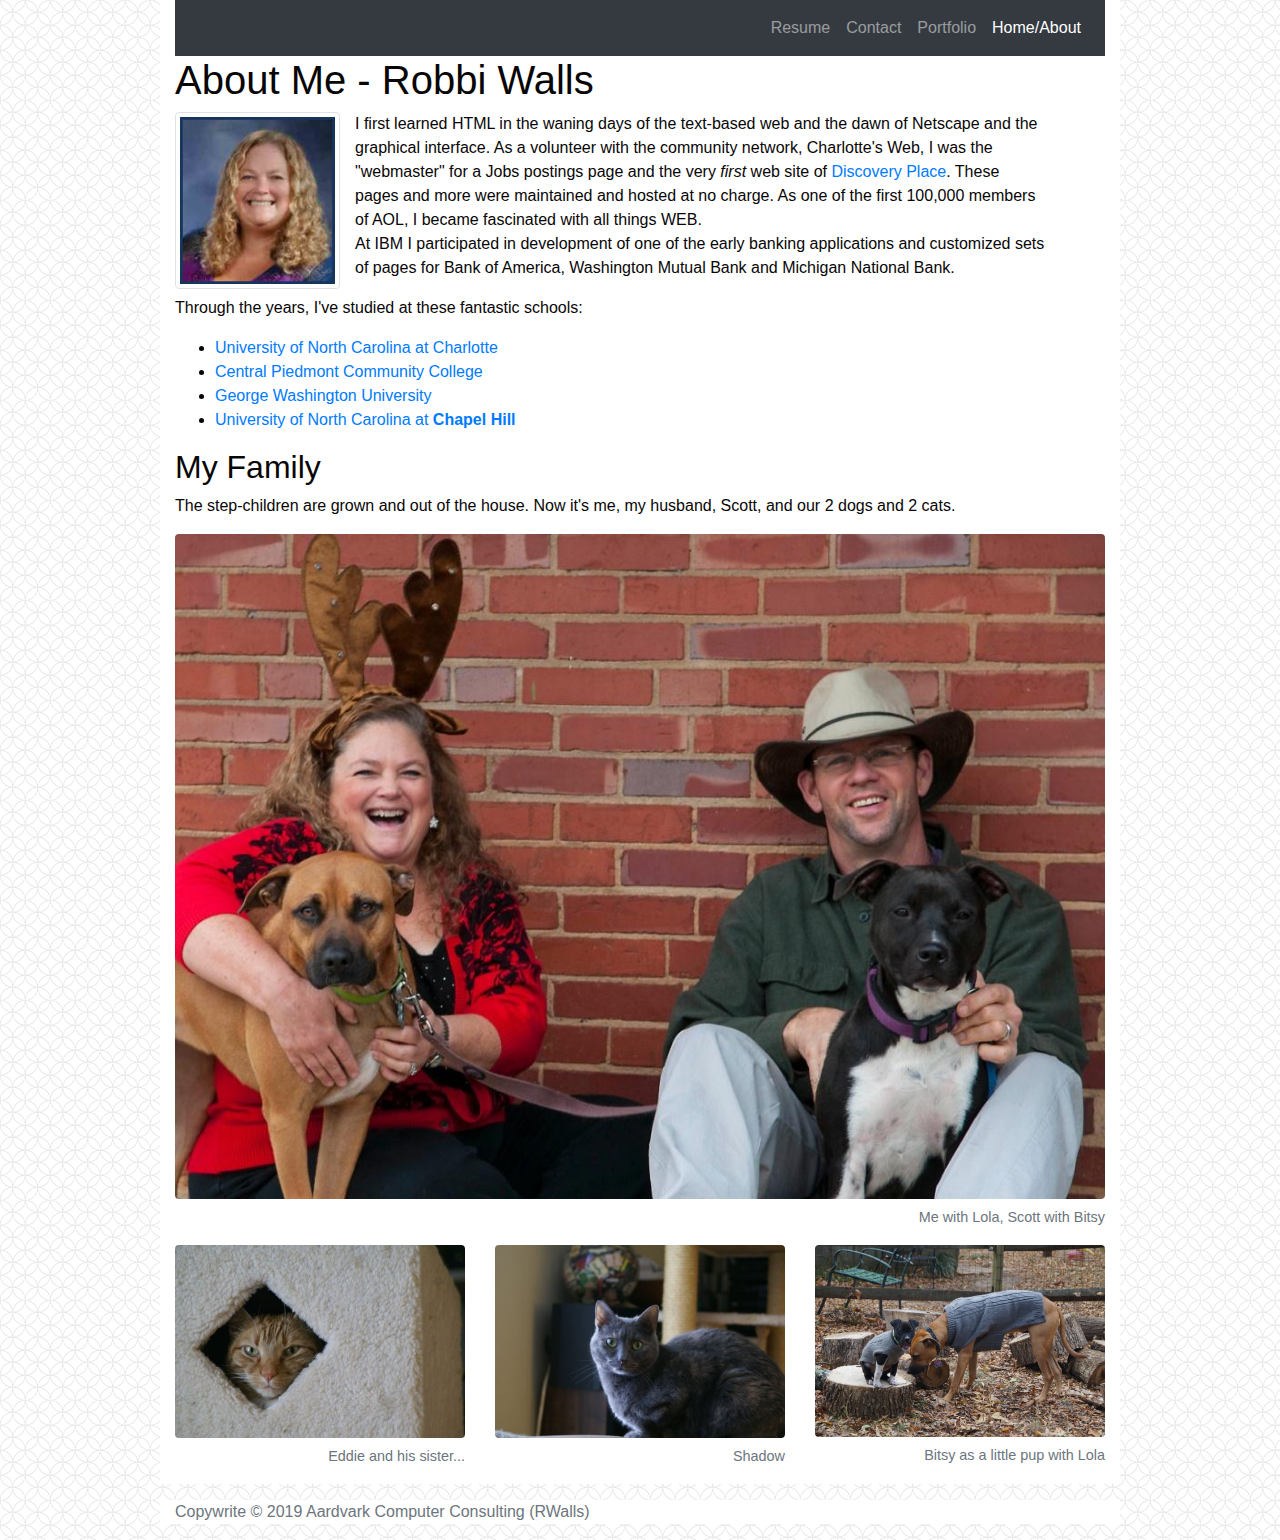
<file: index.html>
<!DOCTYPE html>
<html lang="en">
<head>
  <meta charset="utf-8">
  <meta name="viewport" content="width=device-width, initial-scale=1">
  <link rel="stylesheet" href="https://stackpath.bootstrapcdn.com/bootstrap/4.3.1/css/bootstrap.min.css"
    integrity="sha384-ggOyR0iXCbMQv3Xipma34MD+dH/1fQ784/j6cY/iJTQUOhcWr7x9JvoRxT2MZw1T" crossorigin="anonymous">

  <!-- favicon -->
  <link rel="apple-touch-icon" sizes="180x180" href="assets/images/apple-touch-icon.png">
  <link rel="icon" type="image/png" sizes="32x32" href="assets/images/favicon-32x32.png">
  <link rel="icon" type="image/png" sizes="16x16" href="assets/images/favicon-16x16.png">
  <link rel="manifest" href="/site.webmanifest">

  <title>Website of Robbi Walls</title>
</head>

<body>
  <div class="container">
    <!-- contain the page sans footer -->
    <!-- Navbar -->
    <nav class="navbar navbar-expand-lg navbar-dark bg-dark">
      <button class="navbar-toggler" type="button" data-toggle="collapse" data-target="#navbarSupportedContent"
        aria-controls="navbarSupportedContent" aria-expanded="false" aria-label="Toggle navigation">
        <span class="navbar-toggler-icon"></span>
      </button>
      <div class="collapse navbar-collapse" id="navbarSupportedContent">
        <ul class="navbar-nav ml-auto">
          <li class="nav-item"><a class="nav-link" href="Resume_RWalls_Sep2019.pdf">Resume</a></li>
          <li class="nav-item"><a class="nav-link" href="contact.html">Contact</a></li>
          <li class="nav-item"><a class="nav-link" href="portfolio.html">Portfolio</a></li>
          <li class="nav-item active"><a class="nav-link" href="index.html">Home/About <span class="sr-only">(current)</span></a></li>
        </ul>
      </div>
    </nav>

    <div class="row">
      <div class="col-md-12">
        <h1>About Me - Robbi Walls</h1>
      </div>
    </div>
    <div class="row">
      <div class="col-md-3">
        <img src="assets/images/RMWalls2.jpg" alt="Headshot of Robbi" class="img-thumbnail">
      </div>
      <div class="col-md-9">
        <p>I first learned HTML in the waning days of the text-based web and the dawn of Netscape and the graphical interface. As a volunteer with the community network, Charlotte's Web, I was the "webmaster" for a Jobs postings page and the very <em>first</em> web site of <a href="https://www.discoveryplace.org/">Discovery Place</a>. These pages and more were maintained and hosted at no charge. As one of the first 100,000 members of AOL, I became fascinated with all things WEB.<br>At IBM I participated in development of one of the early banking applications and customized sets of pages for Bank of America, Washington Mutual Bank and Michigan National Bank.</p>
      </div>
    </div>

    <div class="row">
      <div class="col-md-6">
        <p>
          Through the years, I've studied at these fantastic schools:
          <ul>
            <li> <a href="https://www.uncc.edu/">University of North Carolina at Charlotte</a></li>
            <li> <a href="https://www.cpcc.edu/">Central Piedmont Community College</a></li> 
            <li> <a href="https://www.gwu.edu/">George Washington University</a></li>
            <li> <a href="https://www.unc.edu/">University of North Carolina at <strong>Chapel Hill</strong></a></li>
          </ul>
        </p>
      </div>
    </div>
    <div class="row">
      <div class="col-md-12">
        <h2>My Family</h2>
        <p>The step-children are grown and out of the house. Now it's me, my husband, Scott, and our 2 dogs and 2 cats.
        </p>
      </div>
    </div>
    <div class="row">
      <div class="col-md-12">
        <figure class="figure">
          <img src="assets/images/20laughingS.jpg" class="figure-img img-fluid rounded" alt="Me, Scott and the dogs">
          <figcaption class="figure-caption text-right">Me with Lola, Scott with Bitsy</figcaption>
        </figure>
      </div>
    </div>
    <div class="row">
      <div class="col-md-4">
        <figure class="figure">
          <img src="assets/images/Eddie.jpg" class="figure-img img-fluid rounded" alt="Eddie the cat">
          <figcaption class="figure-caption text-right">Eddie and his sister...</figcaption>
        </figure>
      </div>
      <div class="col-md-4">
        <figure class="figure">
          <img src="assets/images/Shadow.jpg" class="figure-img img-fluid rounded" alt="Eddie's sister, Shadow">
          <figcaption class="figure-caption text-right">Shadow</figcaption>
        </figure>
      </div>
      <div class="col-md-4">
        <figure class="figure">
          <img src="assets/images/LolaandBitsy3.jpg" class="figure-img img-fluid rounded"
            alt="Lola and Bitsy, the dogs">
          <figcaption class="figure-caption text-right">Bitsy as a little pup with Lola</figcaption>
        </figure>
      </div>
    </div>
  </div>
  <link rel="stylesheet" type="text/css" href="assets/css/style.css">
  <!-- sticky footer code -->
  <footer class="footer mt-auto py-3">
    <div class="container">
      <span class="text-muted">Copywrite &copy; 2019 Aardvark Computer Consulting (RWalls)</span>
    </div>
  </footer>
  <!-- making the hamburger work -->
  <script src="https://code.jquery.com/jquery-3.3.1.slim.min.js"
    integrity="sha384-q8i/X+965DzO0rT7abK41JStQIAqVgRVzpbzo5smXKp4YfRvH+8abtTE1Pi6jizo" crossorigin="anonymous">
  </script>
  <script src="https://cdnjs.cloudflare.com/ajax/libs/popper.js/1.14.7/umd/popper.min.js"
    integrity="sha384-UO2eT0CpHqdSJQ6hJty5KVphtPhzWj9WO1clHTMGa3JDZwrnQq4sF86dIHNDz0W1" crossorigin="anonymous">
  </script>
  <script src="https://stackpath.bootstrapcdn.com/bootstrap/4.3.1/js/bootstrap.min.js"
    integrity="sha384-JjSmVgyd0p3pXB1rRibZUAYoIIy6OrQ6VrjIEaFf/nJGzIxFDsf4x0xIM+B07jRM" crossorigin="anonymous">
  </script>
</body>

</html>
</file>
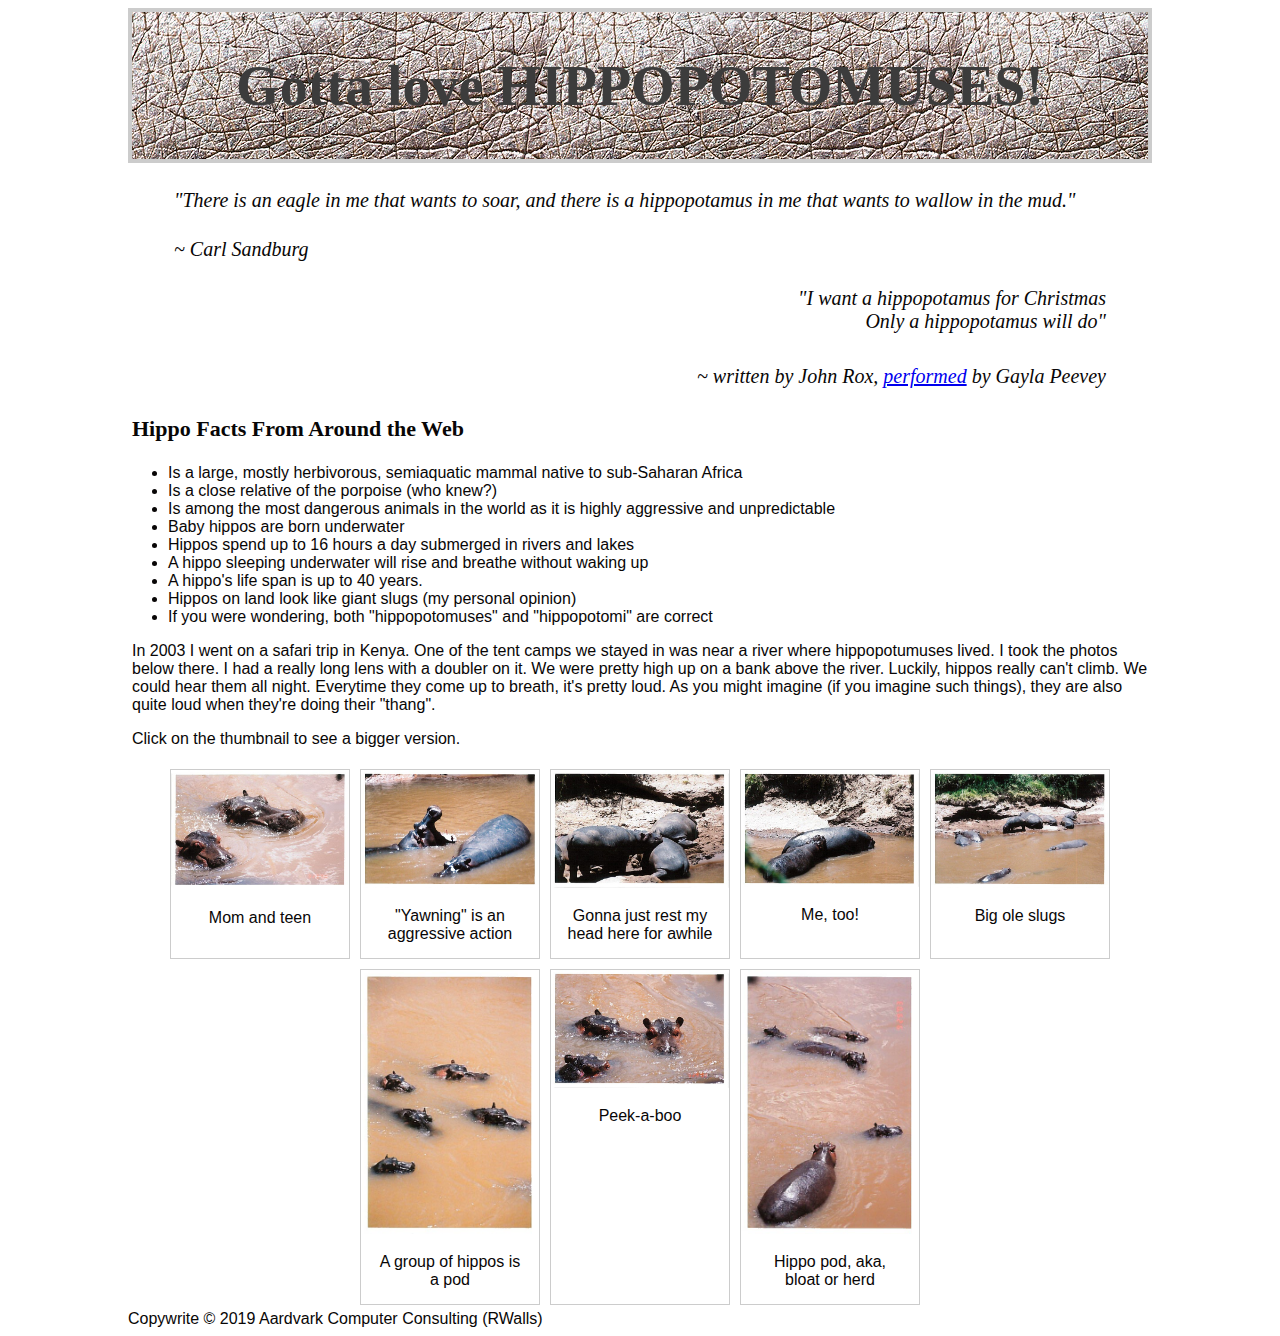
<file: Hippo.html>
<!DOCTYPE html>
<html lang="en">
  <head>
    <meta charset="utf-8">
    <link rel="stylesheet" type="text/css" href="assets/css/hippostyle.css">

    <!-- favicon -->
    <link rel="apple-touch-icon" sizes="180x180" href="assets/images/apple-touch-icon.png">
    <link rel="icon" type="image/png" sizes="32x32" href="assets/images/favicon-32x32.png">
    <link rel="icon" type="image/png" sizes="16x16" href="assets/images/favicon-16x16.png">
    <link rel="manifest" href="/site.webmanifest">

    <title>Hippopotomus</title>
  </head>
  <body>
    <div class="container">
      <header>
        <h1>Gotta love HIPPOPOTOMUSES!</h1>
      </header>

      <blockquote>"There is an eagle in me that wants to soar, and there is a hippopotamus in me that wants to wallow in the mud."</blockquote>
      <blockquote>~ Carl Sandburg</blockquote>
      <blockquote class="b">"I want a hippopotamus for Christmas<br>Only a hippopotamus will do"</blockquote>
      <blockquote class="b">~ written by John Rox, <a target="_blank" href="https://youtu.be/hLz80XPCb3U">performed</a> by Gayla Peevey</blockquote>  

      <h3>Hippo Facts From Around the Web</h3>
      <ul>
        <li>Is a large, mostly herbivorous, semiaquatic mammal native to sub-Saharan Africa</li>
        <li>Is a close relative of the porpoise (who knew?)</li>
        <li>Is among the most dangerous animals in the world as it is highly aggressive and unpredictable</li>
        <li>Baby hippos are born underwater</li>
        <li>Hippos spend up to 16 hours a day submerged in rivers and lakes</li>
        <li>A hippo sleeping underwater will rise and breathe without waking up</li>
        <li>A hippo's life span is up to 40 years.</li>
        <li>Hippos on land look like giant slugs (my personal opinion)</li>
        <li>If you were wondering, both "hippopotomuses" and "hippopotomi" are correct</li>
      </ul>
      <p>In 2003 I went on a safari trip in Kenya. One of the tent camps we stayed in was near a river where hippopotumuses lived. I took the photos below there. I had a really long lens with a doubler on it. We were pretty high up on a bank above the river. Luckily, hippos really can't climb. We could hear them all night. Everytime they come up to breath, it's pretty loud. As you might imagine (if you imagine such things), they are also quite loud when they're doing their "thang".</p>
      <p> Click on the thumbnail to see a bigger version. </p>

      <!-- Thumbnails: go to bigger image, decided I prefer the back button to opening a bunch of new windows -->
      <div class="gallerysection">
        <div class="gallery">
          <a href="assets/images/hippos1.jpg"><img src="assets/images/hippos1.jpg" alt="Hippos in the water">
          </a>
          <div class="desc">Mom and teen</div>
        </div>

        <div class="gallery">
          <a href="assets/images/hippos2.jpg"><img src="assets/images/hippos2.jpg" alt="Hippos">
          </a>
          <div class="desc">"Yawning" is an aggressive action</div>
        </div>

        <div class="gallery">
          <a href="assets/images/hippos3.jpg"><img src="assets/images/hippos3.jpg" alt="Hippos3">
          </a>
          <div class="desc">Gonna just rest my head here for awhile</div>
        </div>

        <div class="gallery">
          <a href="assets/images/hippos5.jpg"><img src="assets/images/hippos5.jpg" alt="Hippos5">
          </a>
          <div class="desc">Me, too!</div>
        </div>

        <div class="gallery">
          <a href="assets/images/hippos6.jpg"><img src="assets/images/hippos6.jpg" alt="Hippos6">
          </a>
          <div class="desc">Big ole slugs</div>
        </div>

        <!-- this image is portrait -->
        <div class="gallery">
          <a href="assets/images/hippos4.jpg"><img src="assets/images/hippos4.jpg" alt="Hippos4">
          </a>
          <div class="desc">A group of hippos is a pod</div>
        </div> 

        <div class="gallery">
          <a href="assets/images/hippos8.jpg"><img src="assets/images/hippos8.jpg" alt="Hippos8">
          </a>
          <div class="desc">Peek-a-boo</div>
        </div>

        <!-- this image is portrait -->
        <div class="gallery">
          <a href="assets/images/hippos7.jpg"><img src="assets/images/hippos7.jpg" alt="Hippos7">
          </a>
          <div class="desc">Hippo pod, aka, bloat or herd</div>
        </div>
      </div>
    </div>
    	<!-- sticky footer code -->
	<footer class="footer mt-auto py-3">
  	<div class="container">
  		<span class="text-muted">Copywrite &copy; 2019  Aardvark Computer Consulting (RWalls)</span>
  	</div>
	</footer>
  </body>
</html>
</file>
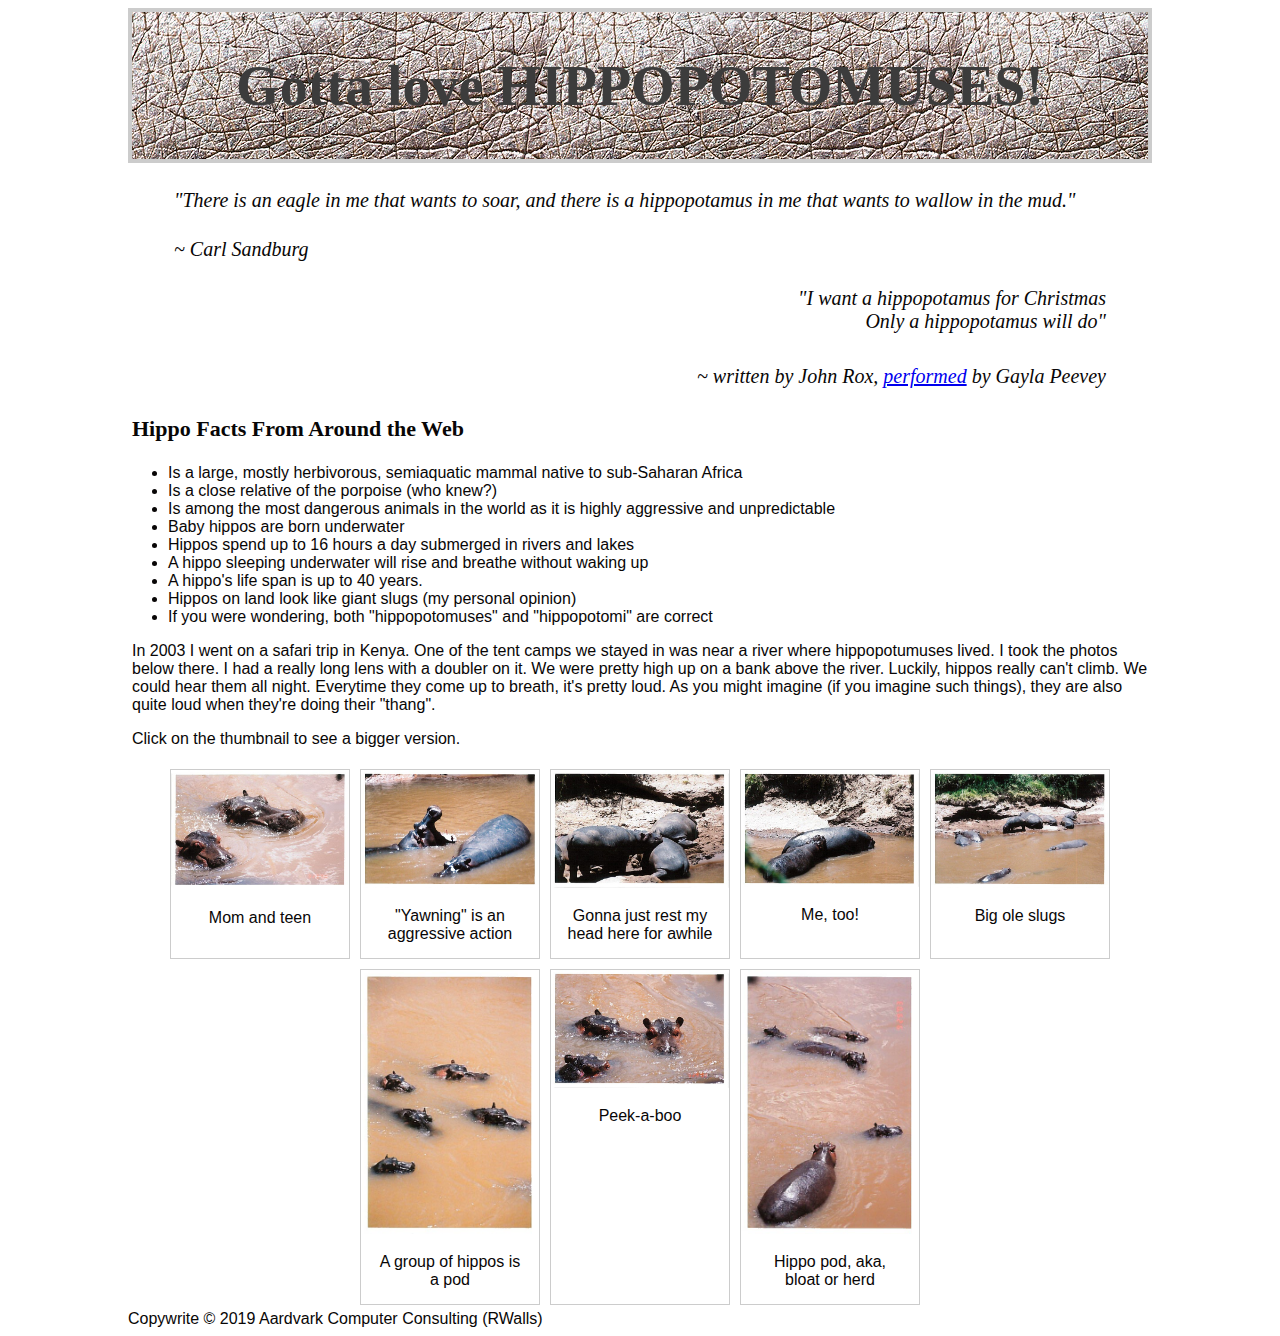
<file: hippo.html>
<!DOCTYPE html>
<html lang="en">
  <head>
    <meta charset="utf-8">
    <link rel="stylesheet" type="text/css" href="assets/css/hippostyle.css">

    <!-- favicon -->
    <link rel="apple-touch-icon" sizes="180x180" href="assets/images/apple-touch-icon.png">
    <link rel="icon" type="image/png" sizes="32x32" href="assets/images/favicon-32x32.png">
    <link rel="icon" type="image/png" sizes="16x16" href="assets/images/favicon-16x16.png">
    <link rel="manifest" href="/site.webmanifest">

    <title>Hippopotomus</title>
  </head>
  <body>
    <div class="container">
      <header>
        <h1>Gotta love HIPPOPOTOMUSES!</h1>
      </header>

      <blockquote>"There is an eagle in me that wants to soar, and there is a hippopotamus in me that wants to wallow in the mud."</blockquote>
      <blockquote>~ Carl Sandburg</blockquote>
      <blockquote class="b">"I want a hippopotamus for Christmas<br>Only a hippopotamus will do"</blockquote>
      <blockquote class="b">~ written by John Rox, <a target="_blank" href="https://youtu.be/hLz80XPCb3U">performed</a> by Gayla Peevey</blockquote>  

      <h3>Hippo Facts From Around the Web</h3>
      <ul>
        <li>Is a large, mostly herbivorous, semiaquatic mammal native to sub-Saharan Africa</li>
        <li>Is a close relative of the porpoise (who knew?)</li>
        <li>Is among the most dangerous animals in the world as it is highly aggressive and unpredictable</li>
        <li>Baby hippos are born underwater</li>
        <li>Hippos spend up to 16 hours a day submerged in rivers and lakes</li>
        <li>A hippo sleeping underwater will rise and breathe without waking up</li>
        <li>A hippo's life span is up to 40 years.</li>
        <li>Hippos on land look like giant slugs (my personal opinion)</li>
        <li>If you were wondering, both "hippopotomuses" and "hippopotomi" are correct</li>
      </ul>
      <p>In 2003 I went on a safari trip in Kenya. One of the tent camps we stayed in was near a river where hippopotumuses lived. I took the photos below there. I had a really long lens with a doubler on it. We were pretty high up on a bank above the river. Luckily, hippos really can't climb. We could hear them all night. Everytime they come up to breath, it's pretty loud. As you might imagine (if you imagine such things), they are also quite loud when they're doing their "thang".</p>
      <p> Click on the thumbnail to see a bigger version. </p>

      <!-- Thumbnails: go to bigger image, decided I prefer the back button to opening a bunch of new windows -->
      <div class="gallerysection">
        <div class="gallery">
          <a href="assets/images/hippos1.jpg"><img src="assets/images/hippos1.jpg" alt="Hippos in the water">
          </a>
          <div class="desc">Mom and teen</div>
        </div>

        <div class="gallery">
          <a href="assets/images/hippos2.jpg"><img src="assets/images/hippos2.jpg" alt="Hippos">
          </a>
          <div class="desc">"Yawning" is an aggressive action</div>
        </div>

        <div class="gallery">
          <a href="assets/images/hippos3.jpg"><img src="assets/images/hippos3.jpg" alt="Hippos3">
          </a>
          <div class="desc">Gonna just rest my head here for awhile</div>
        </div>

        <div class="gallery">
          <a href="assets/images/hippos5.jpg"><img src="assets/images/hippos5.jpg" alt="Hippos5">
          </a>
          <div class="desc">Me, too!</div>
        </div>

        <div class="gallery">
          <a href="assets/images/hippos6.jpg"><img src="assets/images/hippos6.jpg" alt="Hippos6">
          </a>
          <div class="desc">Big ole slugs</div>
        </div>

        <!-- this image is portrait -->
        <div class="gallery">
          <a href="assets/images/hippos4.jpg"><img src="assets/images/hippos4.jpg" alt="Hippos4">
          </a>
          <div class="desc">A group of hippos is a pod</div>
        </div> 

        <div class="gallery">
          <a href="assets/images/hippos8.jpg"><img src="assets/images/hippos8.jpg" alt="Hippos8">
          </a>
          <div class="desc">Peek-a-boo</div>
        </div>

        <!-- this image is portrait -->
        <div class="gallery">
          <a href="assets/images/hippos7.jpg"><img src="assets/images/hippos7.jpg" alt="Hippos7">
          </a>
          <div class="desc">Hippo pod, aka, bloat or herd</div>
        </div>
      </div>
    </div>
    	<!-- sticky footer code -->
	<footer class="footer mt-auto py-3">
  	<div class="container">
  		<span class="text-muted">Copywrite &copy; 2019  Aardvark Computer Consulting (RWalls)</span>
  	</div>
	</footer>
  </body>
</html>
</file>
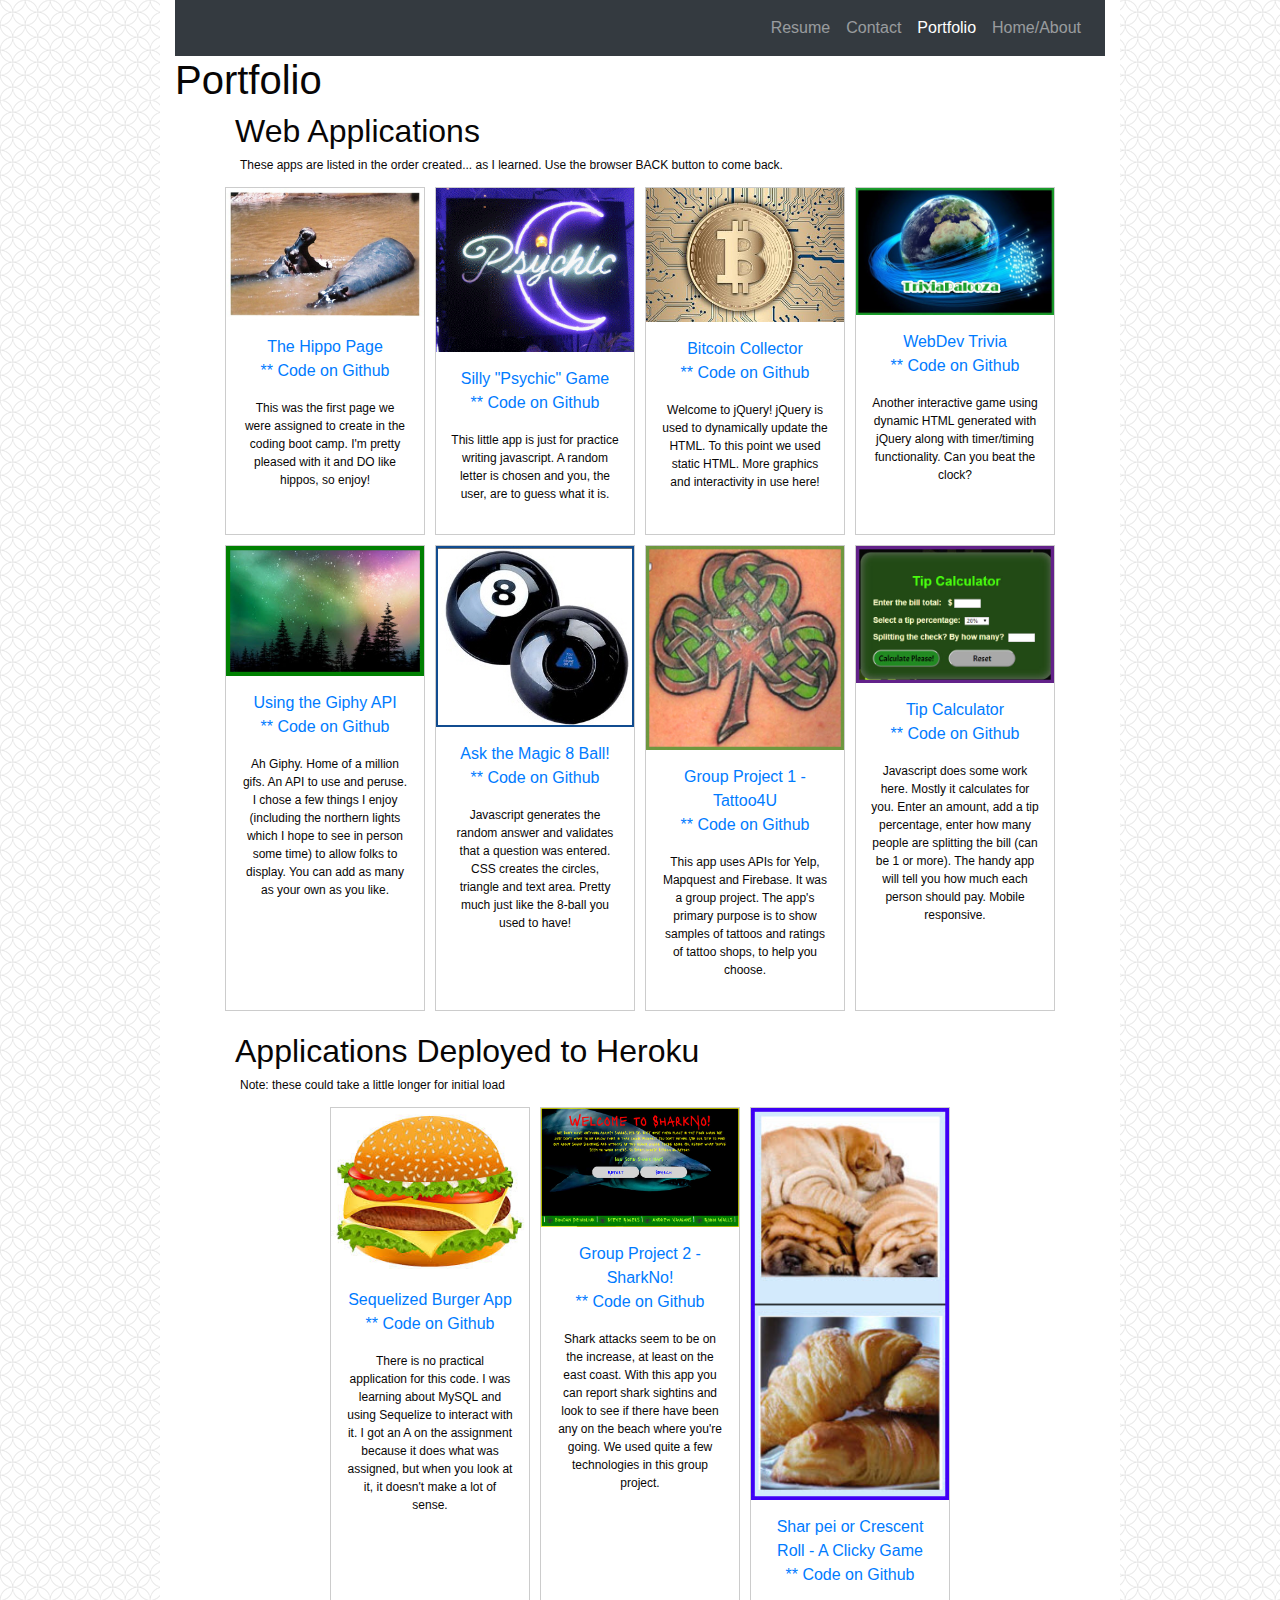
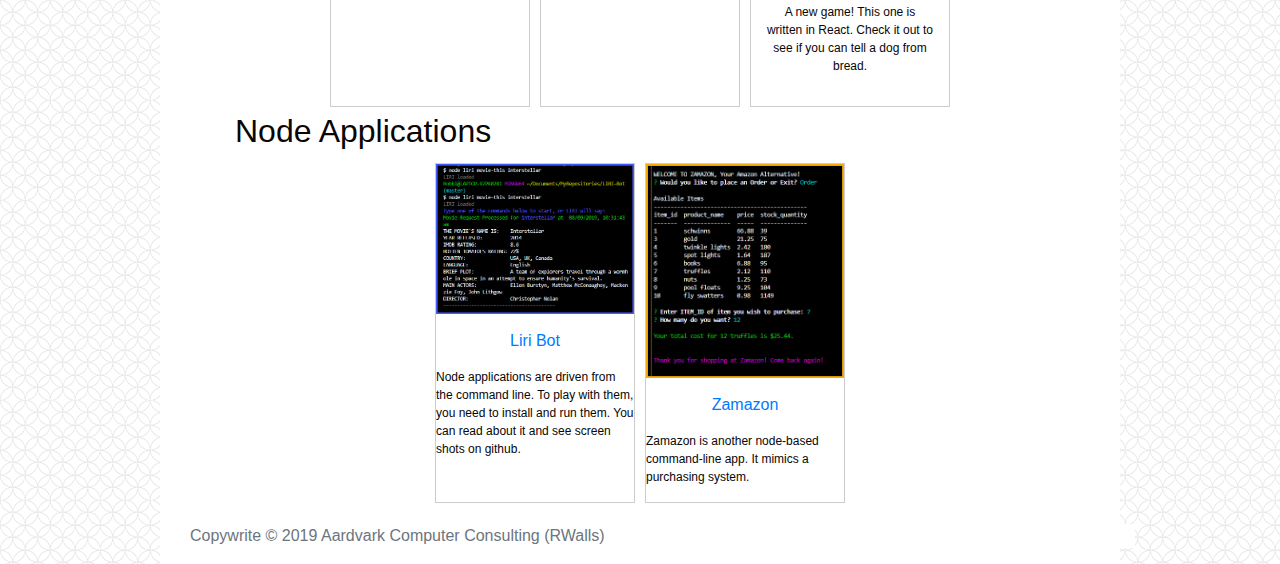
<file: portfolio.html>
<!DOCTYPE html>
<html lang="en">
<head>
  <meta charset="utf-8">
  <meta name="viewport" content="width=device-width, initial-scale=1, shrink-to-fit=no">
  <link rel="stylesheet" type="text/css" href="assets/css/portfolioStyle.css">
  <link rel="stylesheet" href="https://stackpath.bootstrapcdn.com/bootstrap/4.3.1/css/bootstrap.min.css"
    integrity="sha384-ggOyR0iXCbMQv3Xipma34MD+dH/1fQ784/j6cY/iJTQUOhcWr7x9JvoRxT2MZw1T" crossorigin="anonymous">

  <!-- favicon -->
  <link rel="apple-touch-icon" sizes="180x180" href="assets/images/apple-touch-icon.png">
  <link rel="icon" type="image/png" sizes="32x32" href="assets/images/favicon-32x32.png">
  <link rel="icon" type="image/png" sizes="16x16" href="assets/images/favicon-16x16.png">
  <link rel="manifest" href="/site.webmanifest">

  <title>Portfolio of Robbi Walls</title>
</head>
<body>
  <div class="container">
    <nav class="navbar navbar-expand-lg navbar-dark bg-dark">
      <button class="navbar-toggler" type="button" data-toggle="collapse" data-target="#navbarSupportedContent"
        aria-controls="navbarSupportedContent" aria-expanded="false" aria-label="Toggle navigation">
        <span class="navbar-toggler-icon"></span>
      </button>
      <div class="collapse navbar-collapse" id="navbarSupportedContent">
        <ul class="navbar-nav ml-auto">
          <li class="nav-item"><a class="nav-link" href="Resume_RWalls_Sep2019.pdf">Resume</a></li>
          <li class="nav-item"><a class="nav-link" href="contact.html">Contact</a></li>
          <li class="nav-item active"><a class="nav-link" href="portfolio.html">Portfolio<span class="sr-only">(current)</span></a></li>
          <li class="nav-item"><a class="nav-link" href="index.html">Home/About </a></li>
        </ul>
      </div>
    </nav>
    <!--end nav bar-->

    <!-- first row after navbar -->
    <div class="row">
      <div class="col-md-12">
        <h1>Portfolio</h1>
      </div>
    </div>
    <!-- second row after navbar -->
    <div class="row">
      <div class="col-md-12">
        <h2>Web Applications</h2> 
        <sup>These apps are listed in the order created... as I learned. Use the browser BACK button to come back.</sup>
      </div>
    </div>
    <!-- third row -->
    <div class="gallerysection">
      <div class="gallery">
        <a href="hippo.html"><img src="assets/images/hippos2.jpg" alt="2 Hippos image">
        <div class="desc">The Hippo Page</a>
          <p><a href="https://github.com/rmwalls/rmwalls.github.io/blob/master/hippo.html"> ** Code on Github</a></p>
          <p class="info">This was the first page we were assigned to create in the coding boot camp. I'm pretty pleased with it and DO like hippos, so enjoy!</p>
        </div>
      </div>
      <div class="gallery">
        <a href="https://rmwalls.github.io/Psychic-Game/"><img src="assets/images/psychic.gif" alt="Psychic Image">
        <div class="desc">Silly "Psychic" Game</a>
          <p><a href="https://github.com/rmwalls/Psychic-Game"> ** Code on Github</a></p>
          <p class="info">This little app is just for practice writing javascript. A random letter is chosen and you, the user, are to guess what it is. </p>
        </div>
      </div>
      <div class="gallery">
        <a href="https://rmwalls.github.io/BitcoinCollector/"><img src="assets/images/bitcoin.jpg" alt="Bitcoin image">
        <div class="desc">Bitcoin Collector</a>
          <p><a href="https://github.com/rmwalls/BitcoinCollector"> ** Code on Github</a></p>
          <p class="info">Welcome to jQuery! jQuery is used to dynamically update the HTML. To this point we used static HTML. More graphics and interactivity in use here!</p>
        </div>
      </div>
      <div class="gallery">
        <a href="https://rmwalls.github.io/Trivia-Game/"><img src="assets/images/www.jpg" alt="Triviapalooza image">
        <div class="desc">WebDev Trivia</a>
          <p><a href="https://github.com/rmwalls/Trivia-Game"> ** Code on Github</a></p>
          <p class="info">Another interactive game using dynamic HTML generated with jQuery along with timer/timing functionality. Can you beat the clock?</p>
        </div>
      </div>
      <div class="gallery">
        <a href="https://rmwalls.github.io/Using_an_API/"><img src="assets/images/aurora.jpg" alt="Giphy API image">
        <div class="desc">Using the Giphy API</a>
          <p><a href="https://github.com/rmwalls/Using_an_API"> ** Code on Github</a></p>
          <p class="info">Ah Giphy. Home of a million gifs. An API to use and peruse. I chose a few things I enjoy (including the northern lights which I hope to see in person some time) to allow folks to display. You can add as many as your own as you like.</p>
        </div>
      </div>
      <div class="gallery">
        <a href="https://rmwalls.github.io/Magic-8-Ball/"><img src="assets/images/eightball.jpg" alt="Magic Eightball image">
        <div class="desc">Ask the Magic 8 Ball!</a>
          <p><a href="https://github.com/rmwalls/Magic-8-Ball"> ** Code on Github</a></p>
          <p class="info">Javascript generates the random answer and validates that a question was entered. CSS creates the circles, triangle and text area. Pretty much just like the 8-ball you used to have!</p>
        </div>
      </div>
      <div class="gallery">
        <a href="https://rmwalls.github.io/Project1/"><img src="assets/images/tattoo.jpg" alt="Shamrock Tattoo image">
        <div class="desc">Group Project 1 - Tattoo4U</a>
          <p><a href="https://github.com/rmwalls/Project1"> ** Code on Github</a></p>
          <p class="info">This app uses APIs for Yelp, Mapquest and Firebase. It was a group project. The app's primary purpose is to show samples of tattoos and ratings of tattoo shops, to help you choose.</p>
        </div>
      </div>
      <div class="gallery">
        <a href="https://rmwalls.github.io/Challenge-Calculator/"><img src="assets/images/tip.jpg" alt="tip calculator image">
        <div class="desc">Tip Calculator</a>
          <p><a href="https://github.com/rmwalls/Challenge-Calculator"> ** Code on Github</a></p>
          <p class="info">Javascript does some work here. Mostly it calculates for you. Enter an amount, add a tip percentage, enter how many people are splitting the bill (can be 1 or more). The handy app will tell you how much each person should pay. Mobile responsive.</p>
        </div>
      </div>
    </div>
  
  <!--end of web gallery section-->
    <p></p>
    <p></p>
    <!-- row for heroku gallery -->
    <div class="row">
      <div class="col-md-12">
        <h2>Applications Deployed to Heroku</h2>
        <sup>Note: these could take a little longer for initial load</sup>
      </div>
    </div>
    <div class="gallerysection">
    <div class="gallery">
      <a href="https://sequelizedmyburger.herokuapp.com/burgers"><img src="assets/images/beanburger.jpg" alt="Sequelized Burger App image">
      <div class="desc">Sequelized Burger App</a>
        <p><a href="https://github.com/rmwalls/SequelizedBurgerEater"> ** Code on Github</a></p>
        <p class="info">There is no practical application for this code. I was learning about MySQL and using Sequelize to interact with it. I got an A on the assignment because it does what was assigned, but when you look at it, it doesn't make a lot of sense.</p>
      </div>
    </div>
    <div class="gallery">
      <a href="https://sharkno.herokuapp.com/"><img src="assets/images/sharkno.jpg" alt="Shark No! App image">
      <div class="desc">Group Project 2 - SharkNo!</a>
        <p><a href="https://github.com/rmwalls/SharkNo"> ** Code on Github</a></p>
        <p class="info">Shark attacks seem to be on the increase, at least on the east coast. With this app you can report shark sightins and look to see if there have been any on the beach where you're going. We used quite a few technologies in this group project.</p>
      </div>
    </div>
    <div class="gallery">
      <a href="https://sharpeiorcrescent.herokuapp.com/"><img src="assets/images/clicky.jpg" alt="Clicky Game App image">
      <div class="desc">Shar pei or Crescent Roll - A Clicky Game</a>
        <p><a href="https://github.com/rmwalls/SharpeiOrCrescent"> ** Code on Github</a></p>
        <p class="info">A new game! This one is written in React. Check it out to see if you can tell a dog from bread.</p>
      </div>
    </div>
  </div>  
  <!-- row for node gallery -->
  <div class="row">
    <div class="col-md-12">
      <h2>Node Applications</h2>
    </div>
  </div>

  <div class="gallerysection">
    <div class="gallery">
      <a href="https://github.com/rmwalls/LIRI-Bot"><img src="assets/images/liribot.jpg" alt="Liri bot screenshot image">
      <div class="desc">Liri Bot</div></a>
      <p class="info">Node applications are driven from the command line. To play with them, you need to install and run them. You can read about it and see screen shots on github.</p>
    </div>
    <div class="gallery">
      <a href="https://github.com/rmwalls/Zamazon"><img src="assets/images/zamazon.jpg" alt="zamazon screenshot Image">
      <div class="desc">Zamazon</div></a>
      <p class="info">Zamazon is another node-based command-line app. It mimics a purchasing system.</p>

    </div>
  </div>
  <!--end container-->
  
  <link rel="stylesheet" type="text/css" href="assets/css/style.css">
  <!-- sticky footer code -->
  <footer class="footer mt-auto py-3">
    <div class="container">
      <span class="text-muted">Copywrite &copy; 2019 Aardvark Computer Consulting (RWalls)</span>
    </div>
  </footer>

  <!-- Making the hamburger work -->
  <script src="https://code.jquery.com/jquery-3.3.1.slim.min.js"
    integrity="sha384-q8i/X+965DzO0rT7abK41JStQIAqVgRVzpbzo5smXKp4YfRvH+8abtTE1Pi6jizo" crossorigin="anonymous">
  </script>
  <script src="https://cdnjs.cloudflare.com/ajax/libs/popper.js/1.14.7/umd/popper.min.js"
    integrity="sha384-UO2eT0CpHqdSJQ6hJty5KVphtPhzWj9WO1clHTMGa3JDZwrnQq4sF86dIHNDz0W1" crossorigin="anonymous">
  </script>
  <script src="https://stackpath.bootstrapcdn.com/bootstrap/4.3.1/js/bootstrap.min.js"
    integrity="sha384-JjSmVgyd0p3pXB1rRibZUAYoIIy6OrQ6VrjIEaFf/nJGzIxFDsf4x0xIM+B07jRM" crossorigin="anonymous">
  </script>
</body>
</file>
<file: assets/css/style.css>
*, *:before, *:after {
  box-sizing: border-box;
}
body {
  font-family: Arial, "Helvetica Neue", Helvetica, sans-serif;
  background-image: url("../images/spiration-light.png");
}
.info {
  font-size: 12px;
}
.container {
  width: 960px;
  margin: 0 auto;
  color: #080606;
  background-color: white;
}
.col-md-3 {
  padding-right: 0;
  max-width: 180px;;
}
.bold {
  font-weight: bold;
}

 /* MEDIA QUERIES */
  /* Smallish devices 640px and below) */
  @media only screen and (max-width: 640px) {
    img {
       height: auto;
       max-width: 100%; /* make images adapt?? */
    }      
 } 

/* Medium devices (landscape tablets, 768px and below) */
@media only screen and (max-width: 768px) {
    .container {
       width: 100%;
    }     
 } 

/* Large devices (laptops/desktops, 980px and up) */
@media only screen and (min-width: 980px) {
    .fam {
       border: 6px solid darkgreen;
    }
 }
</file>
<file: assets/css/hippostyle.css>
/* I read somewhere that the code starting at line 3 is good to put in all your css. Not sure it's true */

*, *:before, *:after {
   box-sizing: border-box;
   }

/* Wrap the page */   
.container {
   width: 1024px;
   margin: 0 auto;
}

/* style my header */
header {
   font-size: 28px; 
   color: #3c3c3c;
   background-image: url("../images/hippo-skin.gif");
   border: 4px solid #cccccc;
   padding: 4px;
   margin-bottom: 10px;
   text-align: center;
}

/* set body font and color */
body {
   font-family: Arial, "Helvetica Neue", Helvetica, sans-serif;
   color: #080606;
}

/* set my head tags. Might use h2 later. */
h1, h2, h3 {
   font-family: "Arial Black", "Times New Roman", Times, serif;
   font-weight: bold;
}

h2 {
   font-size: 24px;
   padding-left: 4px;
}

h3 {
   font-size: 22px;
   padding-left: 4px;
}

/* style the Sandburg quote */
blockquote {
    font-style: italic;
    font-family: "Palatino Linotype", "Book Antiqua", Palatino, serif;
    font-size: 20px;
    padding: 6px 6px 0px 6px;
}

/* put the 2nd quote on the right */
blockquote.b {
    font-style: italic;
    font-family: "Palatino Linotype", "Book Antiqua", Palatino, serif;
    font-size: 20px;
    padding: 6px;
    text-align: right;
}

/* style my list */
ul {
   font-size: 16px;
   font-family: Arial, "Helvetica Neue", Helvetica, sans-serif;
}

/* move my paragraphs over a little */
p {
   padding-left: 4px;
}

/* For the thumbnails Got the start for this code at https://www.w3schools.com/css/css_image_gallery.asp */
div.gallery {
  margin: 5px;
  border: 1px solid #ccc;
  width: 180px;
}

div.gallery:hover { 
  border: 1px solid #3c3c3c;
}

div.gallery img {
  width: 100%;
  height: auto;
}

div.desc {
  padding: 15px;
  text-align: center;
}
/* End thumbnails */

/* center the dang images the way I want them */
.gallerysection {
  display: flex;
  flex-wrap: wrap;
  justify-content: center;
}
</file>
<file: assets/css/portfolioStyle.css>
h2 {
  margin: 60px;
}

sup {
  margin: 65px;
}

/* For the thumbnails Got the start for this code at https://www.w3schools.com/css/css_image_gallery.asp */
div.gallery {
  margin: 5px;
  border: 1px solid #ccc;
  width: 200px;
}

div.gallery:hover { 
  border: 1px solid #3c3c3c;
}

div.gallery img {
  width: 100%;
  height: auto;
}

div.desc {
  padding: 15px;
  text-align: center;
}
/* End thumbnails */

/* center the dang images the way I want them */
.gallerysection {
  display: flex;
  flex-wrap: wrap;
  justify-content: center;
}
</file>
